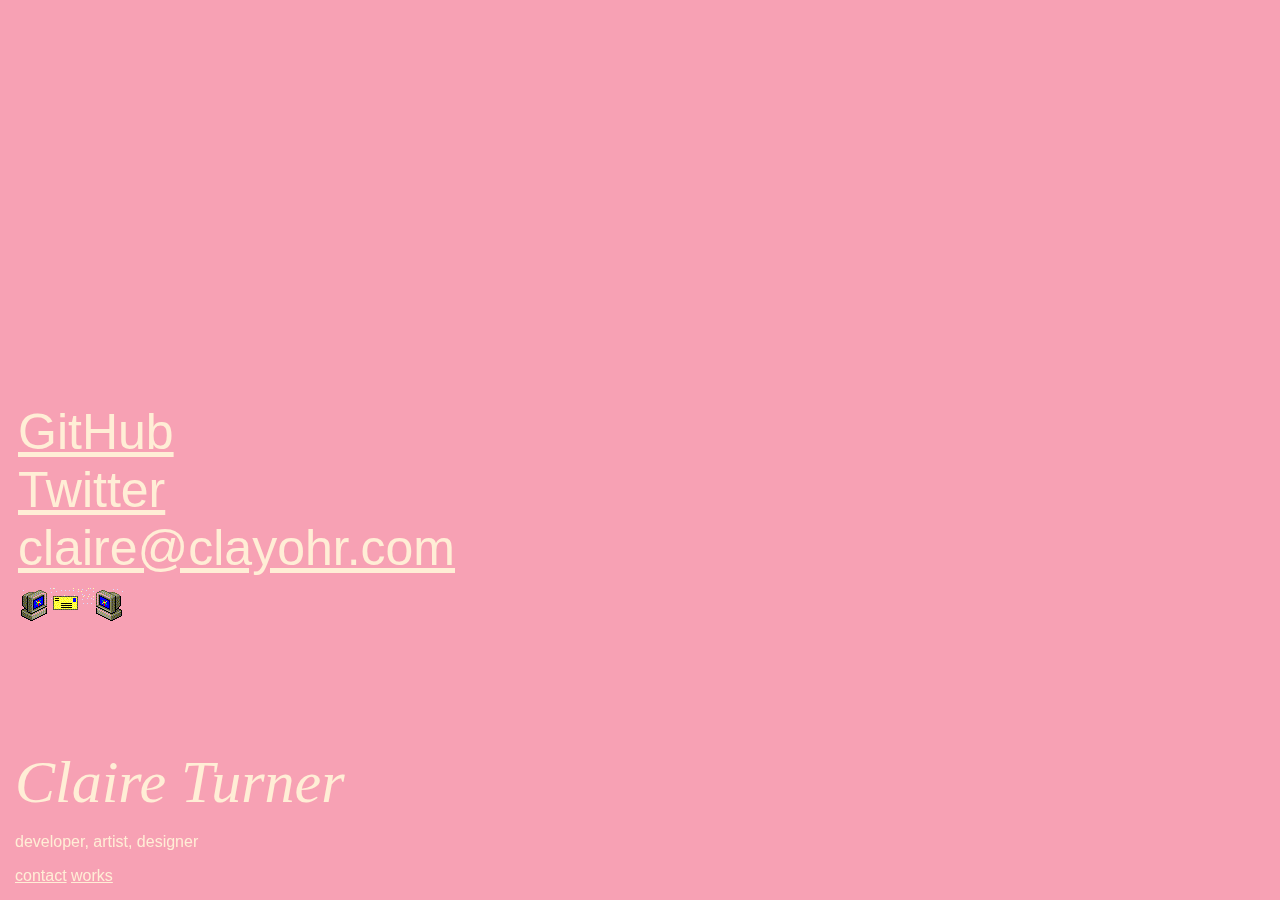
<file: contact.html>
<!--      _   _  U _____ u  _       _       U  ___ u      _____    ____               U _____ u _   _    ____    
//       |'| |'| \| ___"|/ |"|     |"|       \/"_ \/     |" ___|U |  _"\ u     ___    \| ___"|/| \ |"|  |  _"\   
//      /| |_| |\ |  _|" U | | u U | | u     | | | |    U| |_  u \| |_) |/    |_"_|    |  _|" <|  \| |>/| | | |  
//      U|  _  |u | |___  \| |/__ \| |/__.-,_| |_| |    \|  _|/   |  _ <       | |     | |___ U| |\  |uU| |_| |\ 
//       |_| |_|  |_____|  |_____| |_____|\_)-\___/      |_|      |_| \_\    U/| |\u   |_____| |_| \_|  |____/ u 
//       //   \\  <<   >>  //  \\  //  \\      \\        )(\\,-   //   \\_.-,_|___|_,-.<<   >> ||   \\,-.|||_    
//      (_") ("_)(__) (__)(_")("_)(_")("_)    (__)      (__)(_/  (__)  (__)\_)-' '-(_/(__) (__)(_")  (_/(__)_)   -->
<!DOCTYPE html>
<html lang="en">
<head>
    <meta charset="UTF-8">
    <meta name="viewport" content="width=1000 height=700">
    <title>Claire Turner</title>
    <link rel='stylesheet' href='css/styles.css' type='text/css'>
    <link rel="shortcut icon" href="../images/smoking emoji.gif" />
    <style>
        @import url('https://fonts.googleapis.com/css2?family=Averia+Libre:wght@300&family=Kanit:wght@200&display=swap');
        </style>
</head>
<body>
    <div class="header">
        <a href="/" class="name">Claire Turner</a>
          <div class="nav">
              <p>developer, artist, designer</p>
              <a href="/contact.html" class="links">contact</a>
              <a href="/works.html" class="links">works</a>
          </div>
      </div>
    <div class="content"> 
        <a href="https://github.com/clayohr" target="_blank" class="bodyLinks" >GitHub</a>
        
        <a href="https://twitter.com/clayohr" target="_blank" class="bodyLinks">Twitter</a>
        
        <a href="mailto:claire@clayohr.com" target="_blank" class="bodyLinks">claire@clayohr.com</a>
        <img src="../images/AN-EMAIL-9.gif" class="emailimage"/>
    </div>
</body>
</html>
</file>
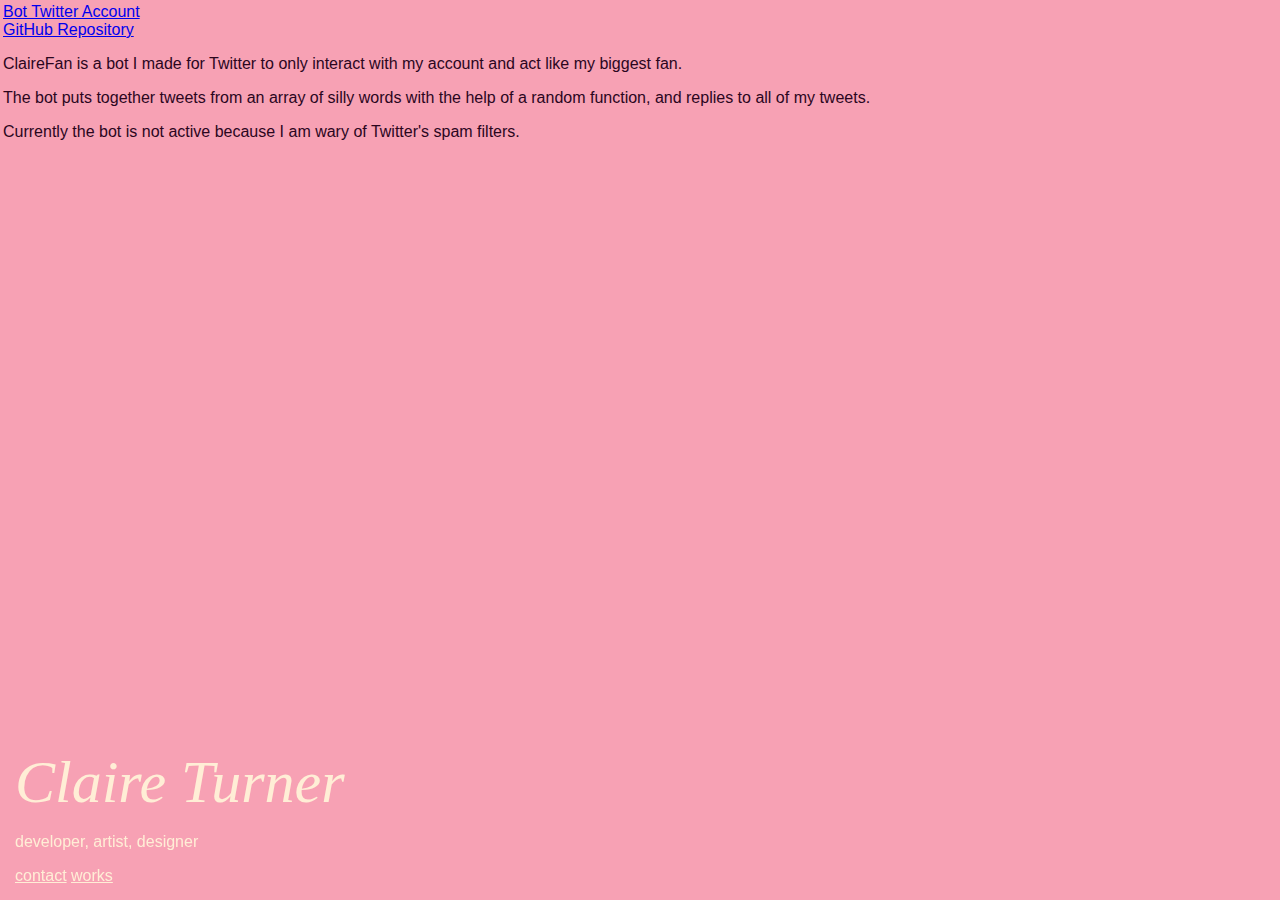
<file: fanbot.html>
<!DOCTYPE html>
<html lang="en">
<head>
    <meta charset="UTF-8">
    <meta http-equiv="X-UA-Compatible" content="IE=edge">
    <meta name="viewport" content="width=1000 height=700">
    <link rel="stylesheet" href="css/styles.css">
    <title>Claire Turner</title>
</head>
<body>
    <div class="work">
        <a href="https://twitter.com/1ClaireFan1" target="_blank">Bot Twitter Account</a>
        <br />
        <a href="https://github.com/clayohr/ClaireFan" target="_blank">GitHub Repository</a>
        <br />
        <p>ClaireFan is a bot I made for Twitter to only interact with my account and act like my biggest fan.</p>
        <p>The bot puts together tweets from an array of silly words with the help of a random function, and replies to all of my tweets.</p>
        <p>Currently the bot is not active because I am wary of Twitter's spam filters.</p>
    </div>
    <div class="header">
        <a href="/" class="name">Claire Turner</a>
          <div class="nav">
              <p>developer, artist, designer</p>
              <a href="/contact.html" class="links">contact</a>
              <a href="/works.html" class="links">works</a>
          </div>
      </div>
</body>
</html>
</file>
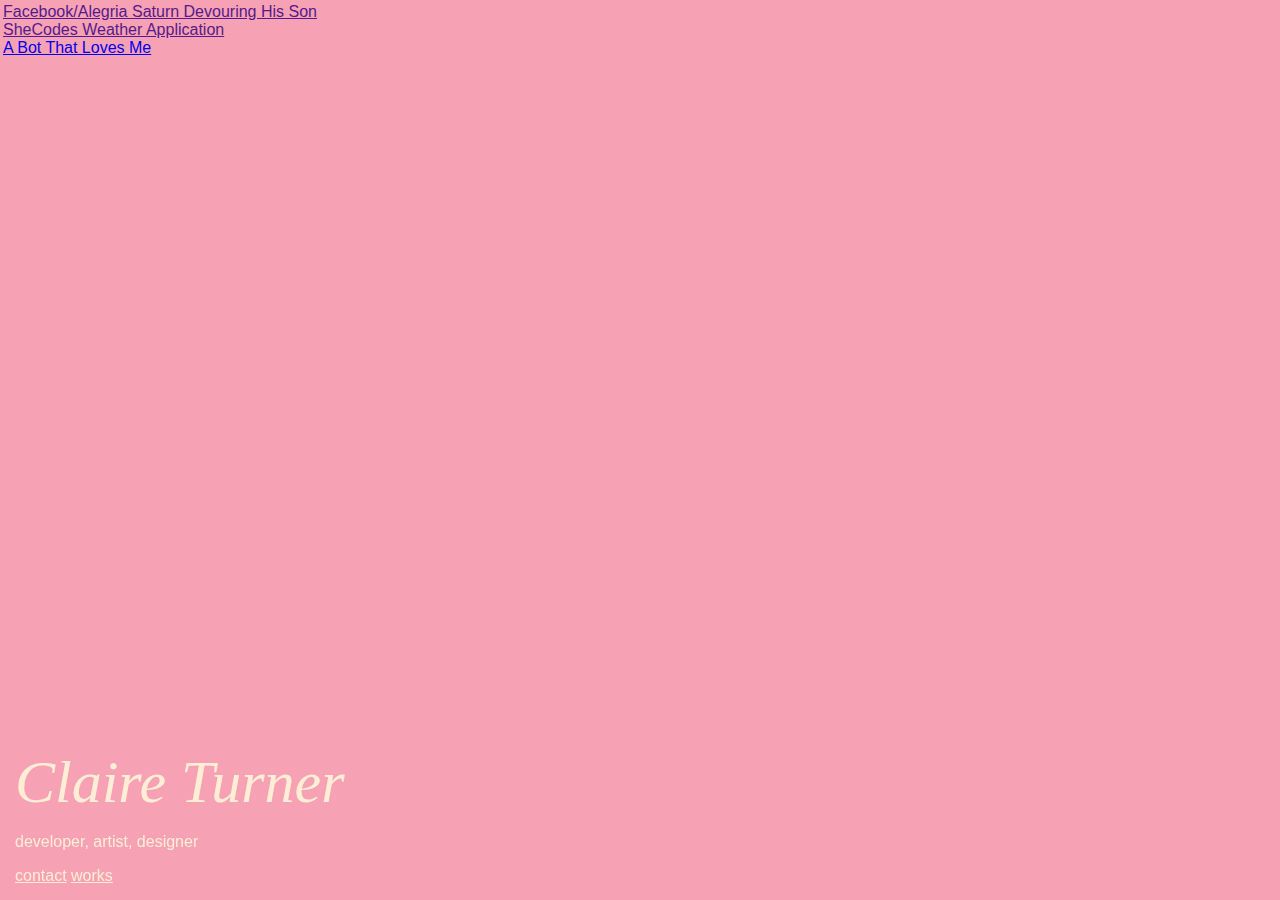
<file: works.html>
<!--      _   _  U _____ u  _       _       U  ___ u      _____    ____               U _____ u _   _    ____    
//       |'| |'| \| ___"|/ |"|     |"|       \/"_ \/     |" ___|U |  _"\ u     ___    \| ___"|/| \ |"|  |  _"\   
//      /| |_| |\ |  _|" U | | u U | | u     | | | |    U| |_  u \| |_) |/    |_"_|    |  _|" <|  \| |>/| | | |  
//      U|  _  |u | |___  \| |/__ \| |/__.-,_| |_| |    \|  _|/   |  _ <       | |     | |___ U| |\  |uU| |_| |\ 
//       |_| |_|  |_____|  |_____| |_____|\_)-\___/      |_|      |_| \_\    U/| |\u   |_____| |_| \_|  |____/ u 
//       //   \\  <<   >>  //  \\  //  \\      \\        )(\\,-   //   \\_.-,_|___|_,-.<<   >> ||   \\,-.|||_    
//      (_") ("_)(__) (__)(_")("_)(_")("_)    (__)      (__)(_/  (__)  (__)\_)-' '-(_/(__) (__)(_")  (_/(__)_)   -->
<!DOCTYPE html>
<html lang="en">
<head>
    <meta charset="UTF-8">
    <meta name="viewport" content="width=1000">
    <title>Claire Turner</title>
    <link rel="stylesheet" href="css/styles.css">
    <link rel="shortcut icon" href="../images/sm" />
    <style>
        @import url('https://fonts.googleapis.com/css2?family=Averia+Libre:wght@300&display=swap');
        </style>
</head>
<body>
    <div class="works">
        <a href="">Facebook/Alegria Saturn Devouring His Son</a>
        <br />
        <a href="">SheCodes Weather Application</a>
        <br />
        <a href="/fanbot.html">A Bot That Loves Me</a>
    </div>
    <div class="header">
        <a href="/" class="name">Claire Turner</a>
          <div class="nav">
              <p>developer, artist, designer</p>
              <a href="/contact.html" class="links">contact</a>
              <a href="/works.html" class="links">works</a>
          </div>
      </div>
    </div>
</body>
</html>
</file>
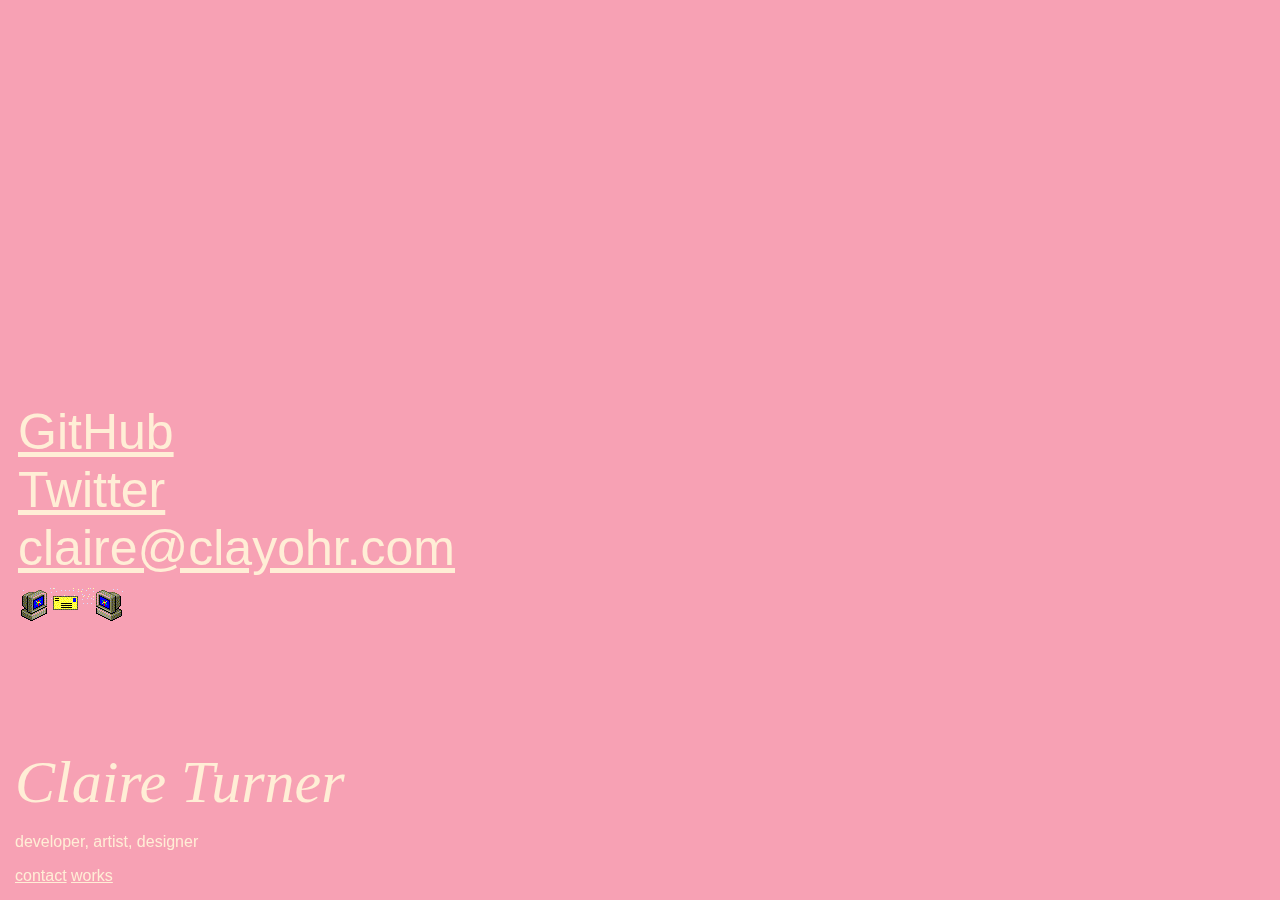
<file: html/contact.html>
<!--      _   _  U _____ u  _       _       U  ___ u      _____    ____               U _____ u _   _    ____    
//       |'| |'| \| ___"|/ |"|     |"|       \/"_ \/     |" ___|U |  _"\ u     ___    \| ___"|/| \ |"|  |  _"\   
//      /| |_| |\ |  _|" U | | u U | | u     | | | |    U| |_  u \| |_) |/    |_"_|    |  _|" <|  \| |>/| | | |  
//      U|  _  |u | |___  \| |/__ \| |/__.-,_| |_| |    \|  _|/   |  _ <       | |     | |___ U| |\  |uU| |_| |\ 
//       |_| |_|  |_____|  |_____| |_____|\_)-\___/      |_|      |_| \_\    U/| |\u   |_____| |_| \_|  |____/ u 
//       //   \\  <<   >>  //  \\  //  \\      \\        )(\\,-   //   \\_.-,_|___|_,-.<<   >> ||   \\,-.|||_    
//      (_") ("_)(__) (__)(_")("_)(_")("_)    (__)      (__)(_/  (__)  (__)\_)-' '-(_/(__) (__)(_")  (_/(__)_)   -->
<!DOCTYPE html>
<html lang="en">
<head>
    <meta charset="UTF-8">
    <meta name="viewport" content="width=1000 height=700">
    <title>Claire Turner</title>
    <link rel='stylesheet' href='../css/styles.css' type='text/css'>
    <link rel="shortcut icon" href="../images/smoking emoji.gif" />
    <style>
        @import url('https://fonts.googleapis.com/css2?family=Averia+Libre:wght@300&family=Kanit:wght@200&display=swap');
        </style>
</head>
<body>
    <div class="header">
        <a href="/" class="name">Claire Turner</a>
          <div class="nav">
              <p>developer, artist, designer</p>
              <a href="html/contact.html" class="links">contact</a>
              <a href="html/works.html" class="links">works</a>
          </div>
      </div>
    <div class="content"> 
        <a href="https://github.com/clayohr" class="bodyLinks" >GitHub</a>
        
        <a href="https://twitter.com/clayohr" class="bodyLinks">Twitter</a>
        
        <a href="mailto:claire@clayohr.com" class="bodyLinks">claire@clayohr.com</a>
        <img src="../images/AN-EMAIL-9.gif" class="emailimage"/>
    </div>
</body>
</html>
</file>
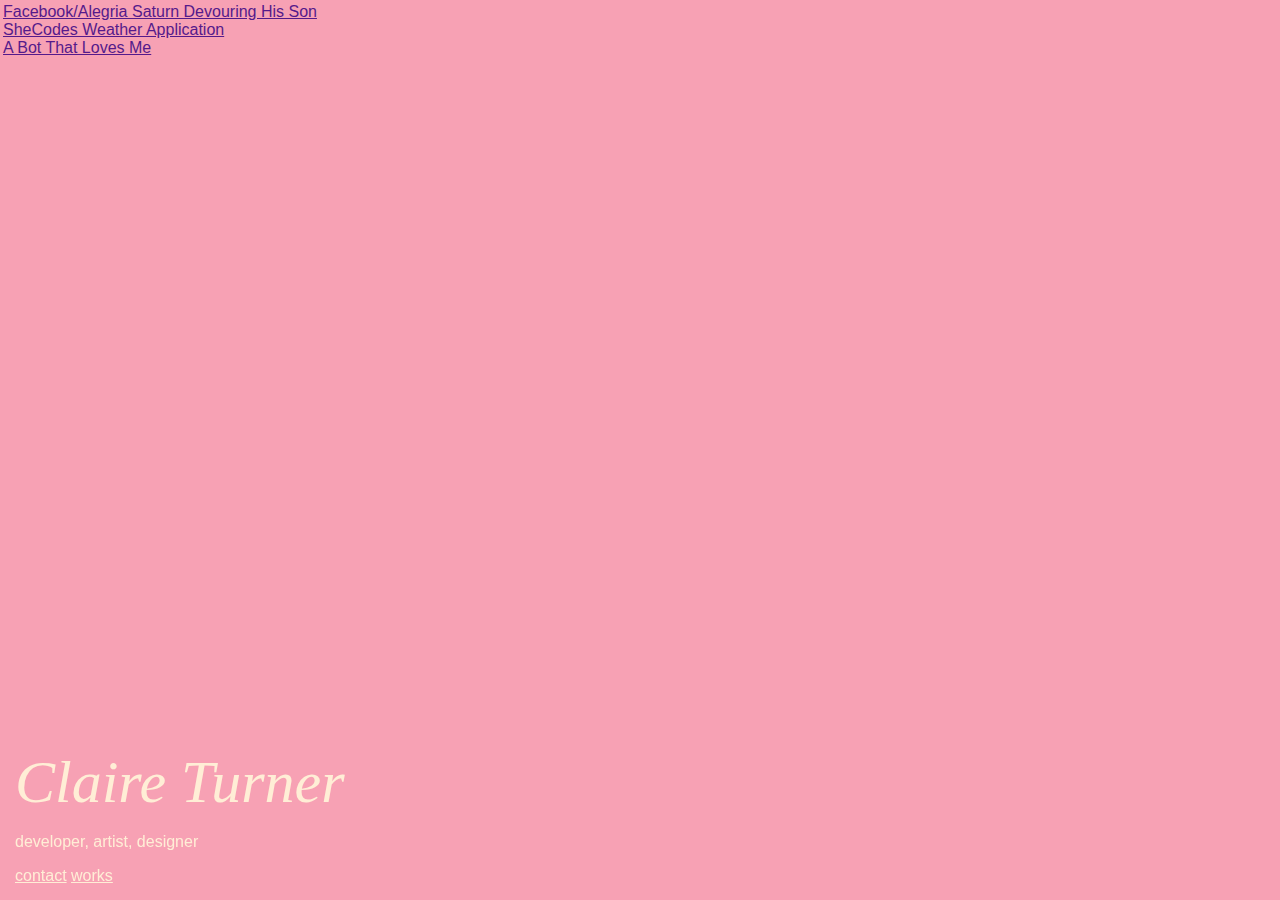
<file: html/works.html>
<!--      _   _  U _____ u  _       _       U  ___ u      _____    ____               U _____ u _   _    ____    
//       |'| |'| \| ___"|/ |"|     |"|       \/"_ \/     |" ___|U |  _"\ u     ___    \| ___"|/| \ |"|  |  _"\   
//      /| |_| |\ |  _|" U | | u U | | u     | | | |    U| |_  u \| |_) |/    |_"_|    |  _|" <|  \| |>/| | | |  
//      U|  _  |u | |___  \| |/__ \| |/__.-,_| |_| |    \|  _|/   |  _ <       | |     | |___ U| |\  |uU| |_| |\ 
//       |_| |_|  |_____|  |_____| |_____|\_)-\___/      |_|      |_| \_\    U/| |\u   |_____| |_| \_|  |____/ u 
//       //   \\  <<   >>  //  \\  //  \\      \\        )(\\,-   //   \\_.-,_|___|_,-.<<   >> ||   \\,-.|||_    
//      (_") ("_)(__) (__)(_")("_)(_")("_)    (__)      (__)(_/  (__)  (__)\_)-' '-(_/(__) (__)(_")  (_/(__)_)   -->
<!DOCTYPE html>
<html lang="en">
<head>
    <meta charset="UTF-8">
    <meta name="viewport" content="width=1000">
    <title>Claire Turner</title>
    <link rel="stylesheet" href="../css/styles.css">
    <link rel="shortcut icon" href="../images/sm" />
    <style>
        @import url('https://fonts.googleapis.com/css2?family=Averia+Libre:wght@300&display=swap');
        </style>
</head>
<body>
    <div class="works">
        <a href="">Facebook/Alegria Saturn Devouring His Son</a>
        <br />
        <a href="">SheCodes Weather Application</a>
        <br />
        <a href="">A Bot That Loves Me</a>
    </div>
    <div class="header">
        <a href="/" class="name">Claire Turner</a>
          <div class="nav">
              <p>developer, artist, designer</p>
              <a href="html/contact.html" class="links">contact</a>
              <a href="html/works.html" class="links">works</a>
          </div>
      </div>
    </div>
</body>
</html>
</file>
<file: css/styles.css>
body {
    
    margin: 3px;
    background-color:#F7A1B4 ;
    color: #2B061E;
    font-family: Arial, Helvetica, sans-serif;
    width: 100%;
    
    overflow: hidden;
}

.content {
    font-size: 50px;
    float:left;
    margin-top: 400px;
    margin-left: 15px;
}


.bodyLinks {
    margin: 0px;
    display: block;
}

.header {
    position: fixed;
    bottom: 0;
    left: 0;
    color: #FFEED6;
    margin-bottom: 15px;
    margin-left: 15px;
    
}

.links, .bodyLinks {
    color: #FFEED6;
     
}
.name {
    font-size: 60px;
    text-decoration: none;
    color:#FFEED6;
    font-family:Georgia, 'Times New Roman', Times, serif;
    font-style: italic;
    margin: 0 auto;
}

#mainDiv {
    display: block;
    width: 200px;
    height: 200px;
    margin: 10px auto;
    perspective: 800px;
    position: absolute;
    left: 90px;
    top: 770px;
}

#boxDiv {
    width: 200px;   
    transform-style: preserve-3d; 
    animation: rotate 15s linear infinite;
}

#boxDiv div {
    position: absolute;
    width: 200px;
    height: 200px;
    opacity: 0.7;
    color: white;
}

#front {
    transform: translateZ(100px);
    background: black;
    background-image: url(../images/014a49cab72030b42fcc86dc6b580346.jpg);
    background-position: center;
    background-size: cover;

}


#back {
    transform: rotateY(180deg) translateZ(100px);
    background: #101010;
    background-image: url(../images/014a49cab72030b42fcc86dc6b580346.jpg);
    background-position: center;
    background-size: cover;    
}

#left {
    transform: rotateY(-90deg) translateX(-100px);
    transform-origin: left;
    background: black;
    background-image: url(../images/014a49cab72030b42fcc86dc6b580346.jpg);
    background-position: center;
    background-size: cover;    
}

#right {
    transform: rotateY(90deg) translateX(100px);
    transform-origin: right;
    background: #101010;  
    background-image: url(../images/014a49cab72030b42fcc86dc6b580346.jpg);
    background-position: center;
    background-size: cover;    
}

#top {
    transform: rotateX(-90deg) translateY(-100px);
    transform-origin: top;
    background: black;
    background-image: url(../images/014a49cab72030b42fcc86dc6b580346.jpg);
    background-position: center;
    background-size: cover;    
}

#bottom {
    transform: rotateX(90deg) translateY(100px);
    transform-origin: bottom;
    background: #101010; 
    background-image: url(../images/014a49cab72030b42fcc86dc6b580346.jpg);
    background-position: center;
    background-size: cover;
}

@keyframes rotate {
    0% { transform: rotateY(0); }
    100% { transform: rotateY(360deg); }
}


.shadow {
    width:200px;
    height:200px;
    background: rgba(43,6,30,0.5);
    box-shadow: 0 0 50px 50px rgba(43,6,30,0.5);
    -webkit-transform: rotateX(90deg) translateZ(-200px) rotateY(180deg) translateX(0px);

}

.images {
    width: 1000px;
    position:fixed;
    bottom: 0;
    left: 0;
    
    
}

#mushroomRing {
    width: 400px;
    margin: auto;
    z-index: -8;
    position: relative;
    top: 920px;
    left: -150px;
}
#flowers {
    z-index: -9;
    position: relative;
    top: 800px;
    left: -510px;
}

#flowers2 {
    z-index: -9;
    position: relative;
    top: 820px;
    left: -450px;
}

#heart1 {
    z-index: -9;
    position: relative;
    top: 654px;
    left: -83px;
}
#heart2 {
    z-index: -9;
    position: relative;
    top: 510px;
    left: 286px;
}
#cat {
    
    z-index: -9;
    position: fixed;
    top: -10px;
    left: 700px;
    
    
    
}

#roses {
    z-index: -8;
    position: relative;
    top: 365px;
    left: 40px;
}
#window {
    z-index: -10;
    position: relative;
    top: 410px;
    left: 20px;
}

#scene {
    z-index: -9;
    position: relative;
    top: -190px;
    left: -500px;
}

#skullbug {
    z-index: -10;
    position: relative;
    top: 239px;
    left: 588px;
}

#catwalking {
    left: -295px;
    top: 400px;
    position: relative;
}

#angel {
  position: relative;
  left: -200px;
  top: 15px;
}

#hand {
    top: -278px;
    position: relative;
    left: 30px;
}

#bug {
    position: relative;
    left: 257px;
    top: 288px;
}

#butterfly {
    position: relative;
    left: -21px;
    top: -310px;
}

#door {
    position: relative;
    left: 476px;
    top: -48px;
    width: 400px;
    z-index: -11;
}
#star {
    position: relative;
    left: -574px;
    top: 48px;
}
#star2 {
    position: relative;
    left: -393px;
    top: -140px;
}
#star3 {
    position: relative;
    left: 345px;
    top: -124px;
}
#halo {
    position: relative;
    left: 150px;
    top: -334px;
}
</file>
